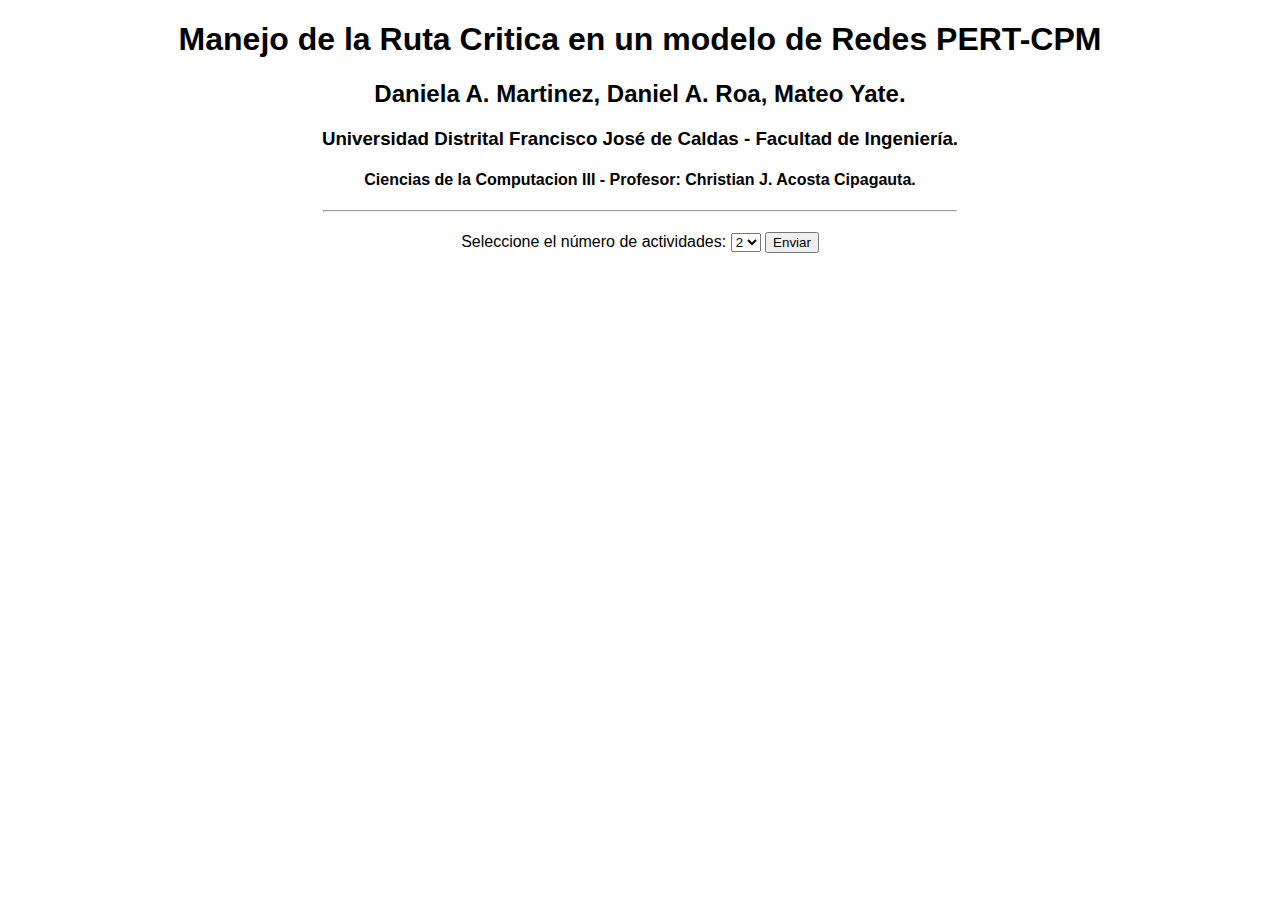
<file: index.html>
<!DOCTYPE html>
<html lang="es-CO">

<head>
  <meta http-equiv="Content-Type" content="text/html; charset=utf-8" />
  <link REL="stylesheet" TYPE="text/css" HREF="style.css">
  <title>Actividad Ruta Crítica - Daniela M., Daniel A. Roa., Mateo Y.</title>
</head>

<body>
  <script src="tabla.js"></script>
  <h1>Manejo de la Ruta Critica en un modelo de Redes PERT-CPM </h1>
  <h2>Daniela A. Martinez, Daniel A. Roa, Mateo Yate.</h2>
  <h3>Universidad Distrital Francisco José de Caldas - Facultad de Ingeniería.</h3>
  <h4>Ciencias de la Computacion III - Profesor: Christian J. Acosta Cipagauta.</h4>
  <hr width=50%>

  <p></p>

  Seleccione el número de actividades:
  <select id="texto">
    <option">1</option>
      <option>2</option>
      <option>3</option>
      <option>4</option>
      <option>5</option>
      <option>6</option>
      <option>7</option>
      <option>8</option>
  </select>
  <input type="button" value="Enviar" onclick="generar_tabla()">

  <p></p>






</body>

</html>
</file>
<file: style.css>
BODY {color:rgb(0, 0, 0);
   text-align: center;
   font-family: Arial, Helvetica, sans-serif;
}

div {
    text-align:center;
}

table{
    margin: 0 auto;
}

hr{
    width=50%;
}

P {color:red; 
   font-size:20px;
   font-family:Courier;
   font-weight:bold;
   font-style:italic;
   line-height:30px;
   letter-spacing:5px;
   text-decoration:underline;
   text-transform:capitalize;
   text-align:left;
   text-indent:30px;
  }
</file>
